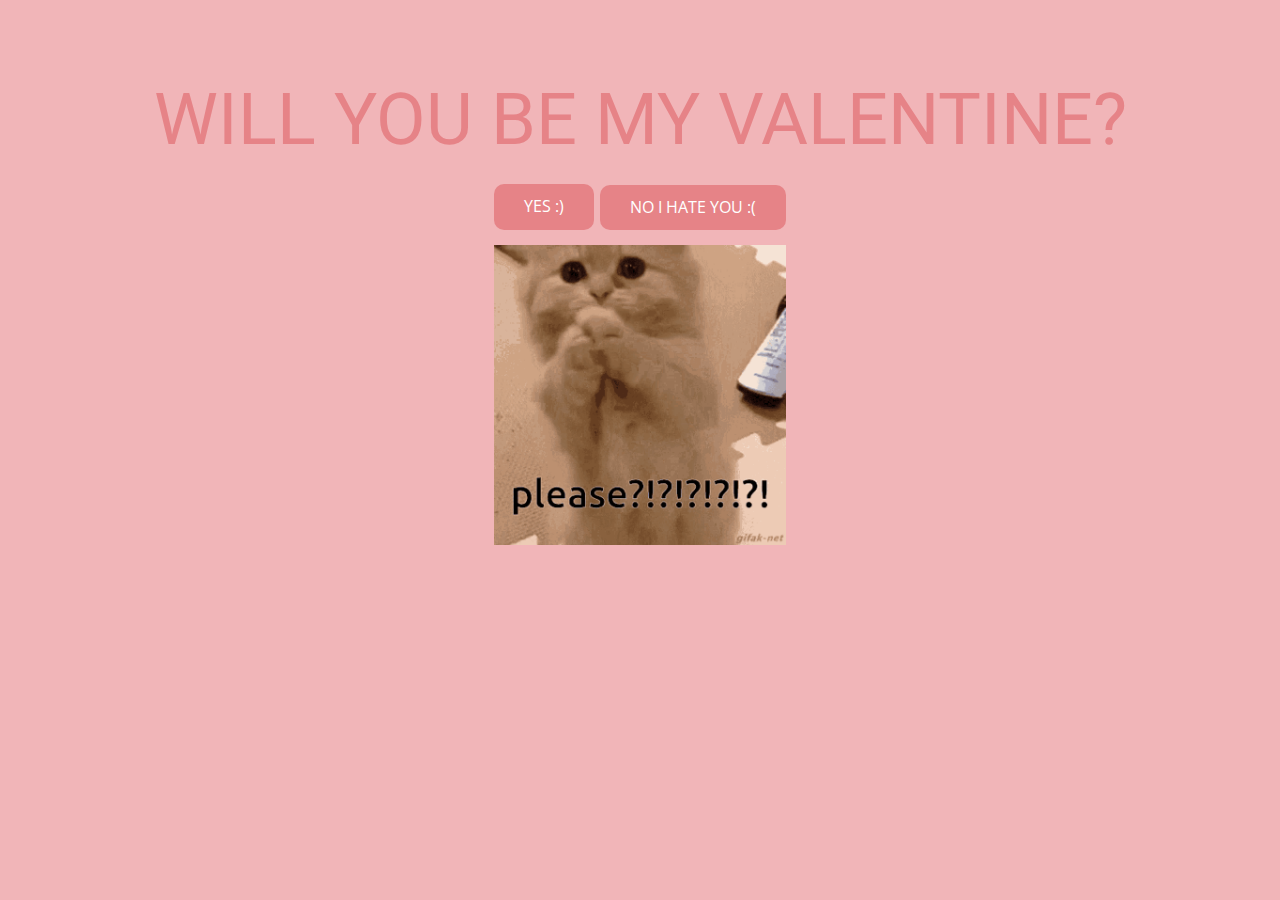
<file: index.html>
<!DOCTYPE html>
<html style="font-size: 16px;" lang="en"><head>
    <meta name="viewport" content="width=device-width, initial-scale=1.0">
    <meta charset="utf-8">
    <meta name="keywords" content="WILL YOU BE MY VALENTINE?​">
    <meta name="description" content="">
    <title>homepage</title>
    <link rel="stylesheet" href="nicepage.css" media="screen">
<link rel="stylesheet" href="homepage.css" media="screen">
    <script class="u-script" type="text/javascript" src="jquery.js" defer=""></script>
    <script class="u-script" type="text/javascript" src="nicepage.js" defer=""></script>
    <meta name="generator" content="Nicepage 6.4.0, nicepage.com">
    <link id="u-theme-google-font" rel="stylesheet" href="https://fonts.googleapis.com/css?family=Roboto:100,100i,300,300i,400,400i,500,500i,700,700i,900,900i|Open+Sans:300,300i,400,400i,500,500i,600,600i,700,700i,800,800i">
    
    
    
    <script type="application/ld+json">{
		"@context": "http://schema.org",
		"@type": "Organization",
		"name": ""
}</script>
    <meta name="theme-color" content="#478ac9">
    <meta property="og:title" content="homepage">
    <meta property="og:type" content="website">
  <meta data-intl-tel-input-cdn-path="intlTelInput/"></head>
  <body data-home-page="homepage.html" data-home-page-title="homepage" data-path-to-root="./" data-include-products="false" class="u-body u-palette-2-light-2 u-xl-mode" data-lang="en"><header class="u-clearfix u-header u-header" id="sec-9236"><div class="u-clearfix u-sheet u-sheet-1"></div></header>
    <section class="u-clearfix u-section-1" id="sec-06b6">
      <div class="u-clearfix u-sheet u-sheet-1">
        <h1 class="u-align-center-md u-align-center-sm u-align-center-xs u-text u-text-default u-text-palette-2-light-1 u-text-1">WILL YOU BE MY VALENTINE? </h1>
        <a href="Thank-You.html" class="u-border-none u-btn u-btn-round u-button-style u-hover-palette-2-dark-1 u-palette-2-light-1 u-radius u-btn-1">YES :)</a>
        <a href="No.html" class="u-border-none u-btn u-btn-round u-button-style u-hover-palette-2-dark-1 u-palette-2-light-1 u-radius u-btn-2">NO I HATE YOU :(</a>
        <img class="u-image u-image-default u-image-1" src="images/pleasecat.gif" alt="" data-image-width="622" data-image-height="640">
      </div>
    </section>
    
</body></html>
</file>
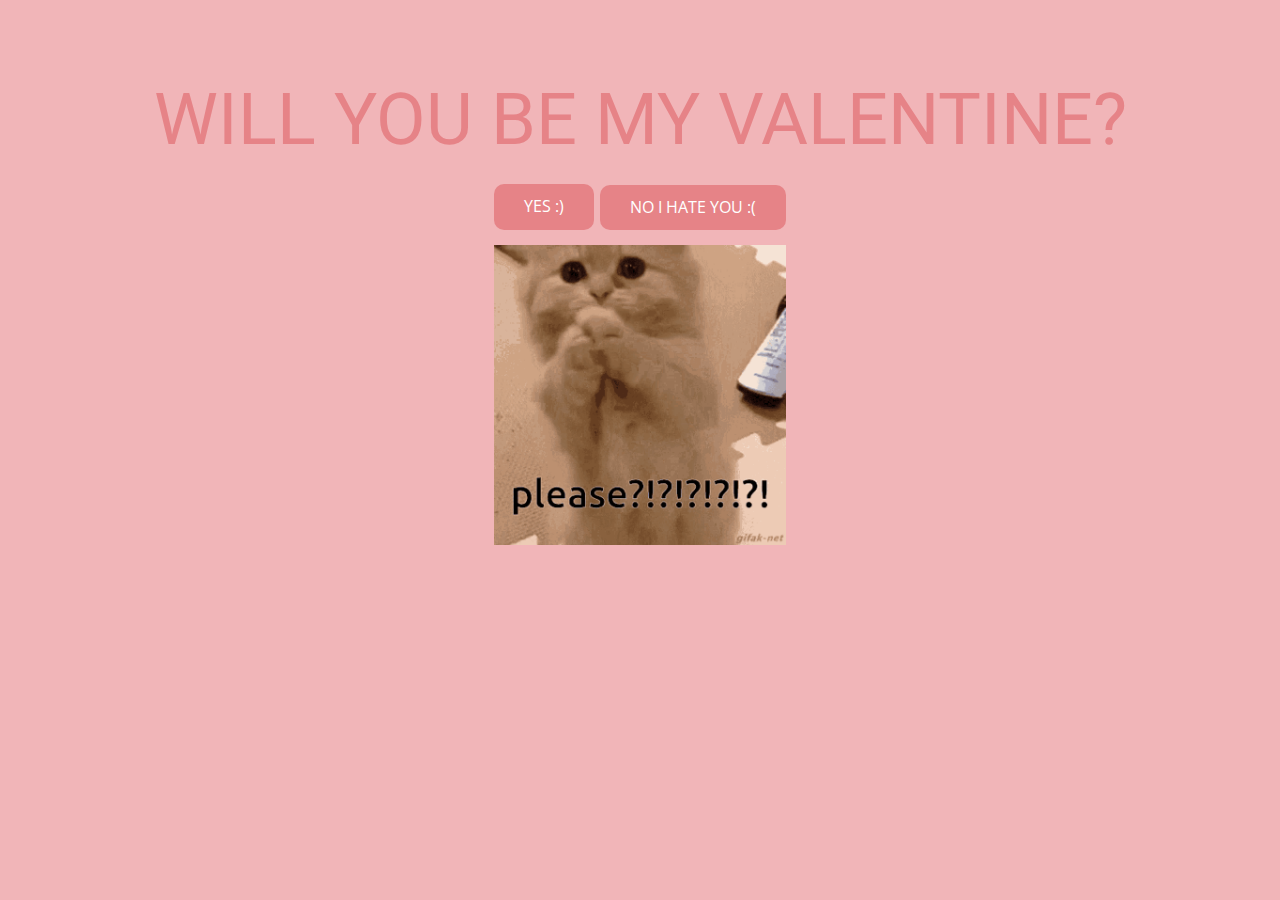
<file: homepage.html>
<!DOCTYPE html>
<html style="font-size: 16px;" lang="en"><head>
    <meta name="viewport" content="width=device-width, initial-scale=1.0">
    <meta charset="utf-8">
    <meta name="keywords" content="WILL YOU BE MY VALENTINE?​">
    <meta name="description" content="">
    <title>homepage</title>
    <link rel="stylesheet" href="nicepage.css" media="screen">
<link rel="stylesheet" href="homepage.css" media="screen">
    <script class="u-script" type="text/javascript" src="jquery.js" defer=""></script>
    <script class="u-script" type="text/javascript" src="nicepage.js" defer=""></script>
    <meta name="generator" content="Nicepage 6.4.0, nicepage.com">
    <link id="u-theme-google-font" rel="stylesheet" href="https://fonts.googleapis.com/css?family=Roboto:100,100i,300,300i,400,400i,500,500i,700,700i,900,900i|Open+Sans:300,300i,400,400i,500,500i,600,600i,700,700i,800,800i">
    
    
    
    <script type="application/ld+json">{
		"@context": "http://schema.org",
		"@type": "Organization",
		"name": ""
}</script>
    <meta name="theme-color" content="#478ac9">
    <meta property="og:title" content="homepage">
    <meta property="og:type" content="website">
  <meta data-intl-tel-input-cdn-path="intlTelInput/"></head>
  <body data-path-to-root="./" data-include-products="false" class="u-body u-palette-2-light-2 u-xl-mode" data-lang="en"><header class="u-clearfix u-header u-header" id="sec-9236"><div class="u-clearfix u-sheet u-sheet-1"></div></header>
    <section class="u-clearfix u-section-1" id="sec-06b6">
      <div class="u-clearfix u-sheet u-sheet-1">
        <h1 class="u-align-center-md u-align-center-sm u-align-center-xs u-text u-text-default u-text-palette-2-light-1 u-text-1">WILL YOU BE MY VALENTINE? </h1>
        <a href="Thank-You.html" class="u-border-none u-btn u-btn-round u-button-style u-hover-palette-2-dark-1 u-palette-2-light-1 u-radius u-btn-1">YES :)</a>
        <a href="No.html" class="u-border-none u-btn u-btn-round u-button-style u-hover-palette-2-dark-1 u-palette-2-light-1 u-radius u-btn-2">NO I HATE YOU :(</a>
        <img class="u-image u-image-default u-image-1" src="images/pleasecat.gif" alt="" data-image-width="622" data-image-height="640">
      </div>
    </section>
  
</body></html>
</file>
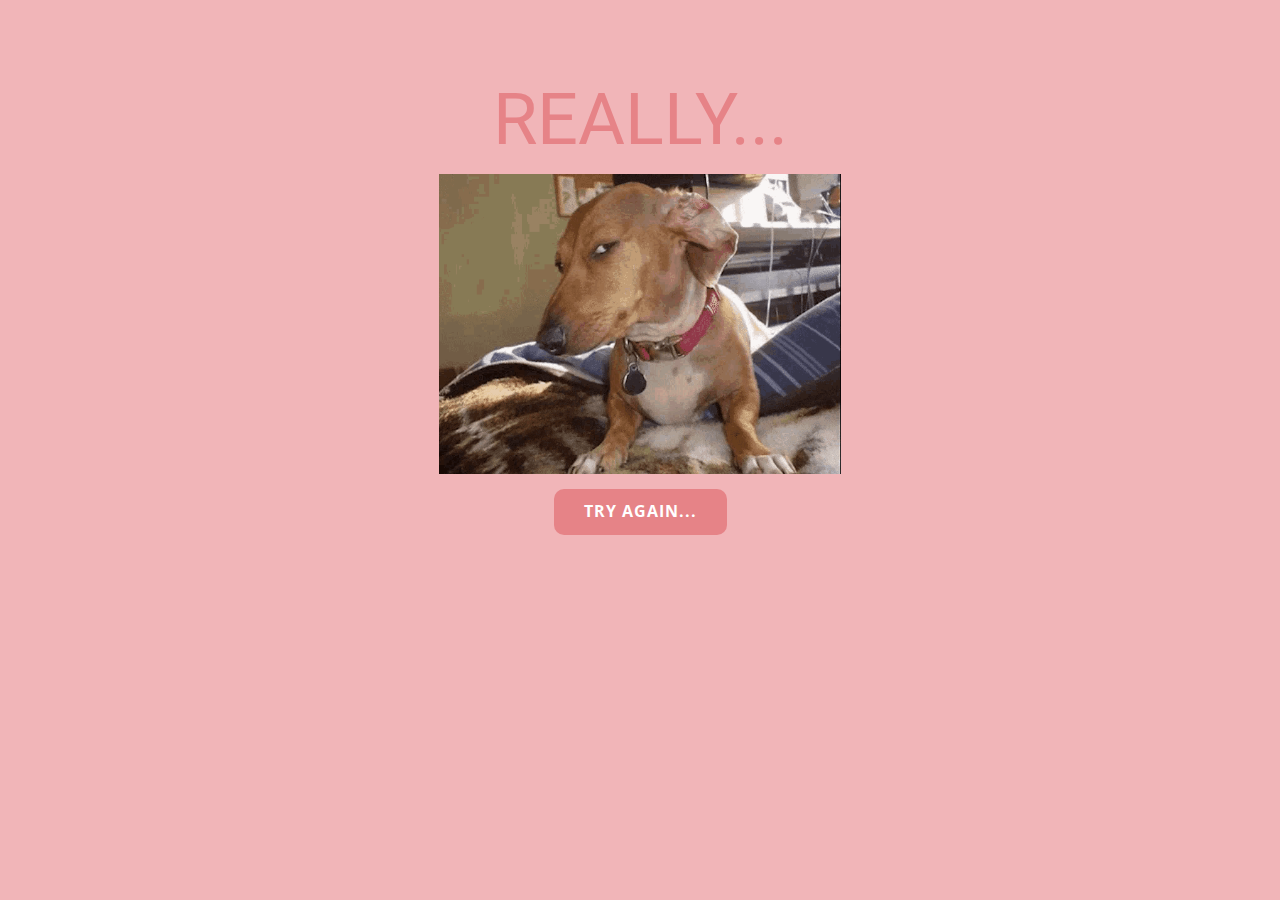
<file: No.html>
<!DOCTYPE html>
<html style="font-size: 16px;" lang="en"><head>
    <meta name="viewport" content="width=device-width, initial-scale=1.0">
    <meta charset="utf-8">
    <meta name="keywords" content="THANK YOU :)">
    <meta name="description" content="">
    <title>No</title>
    <link rel="stylesheet" href="nicepage.css" media="screen">
<link rel="stylesheet" href="No.css" media="screen">
    <script class="u-script" type="text/javascript" src="jquery.js" defer=""></script>
    <script class="u-script" type="text/javascript" src="nicepage.js" defer=""></script>
    <meta name="generator" content="Nicepage 6.4.0, nicepage.com">
    <link id="u-theme-google-font" rel="stylesheet" href="https://fonts.googleapis.com/css?family=Roboto:100,100i,300,300i,400,400i,500,500i,700,700i,900,900i|Open+Sans:300,300i,400,400i,500,500i,600,600i,700,700i,800,800i">
    
    
    
    <script type="application/ld+json">{
		"@context": "http://schema.org",
		"@type": "Organization",
		"name": ""
}</script>
    <meta name="theme-color" content="#478ac9">
    <meta property="og:title" content="No">
    <meta property="og:type" content="website">
  <meta data-intl-tel-input-cdn-path="intlTelInput/"></head>
  <body data-path-to-root="./" data-include-products="false" class="u-body u-palette-2-light-2 u-xl-mode" data-lang="en"><header class="u-clearfix u-header u-header" id="sec-9236"><div class="u-clearfix u-sheet u-sheet-1"></div></header>
    <section class="u-clearfix u-section-1" id="sec-bc4c">
      <div class="u-clearfix u-sheet u-sheet-1">
        <h1 class="u-align-center u-text u-text-default u-text-palette-2-light-1 u-text-1">REALLY...</h1>
        <img class="u-image u-image-default u-image-1" src="images/no.gif" alt="" data-image-width="640" data-image-height="478">
        <a href="homepage.html" class="u-border-none u-btn u-btn-round u-button-style u-hover-palette-2-dark-1 u-palette-2-light-1 u-radius u-btn-1">Try again...</a>
      </div>
    </section>
    

</body></html>
</file>
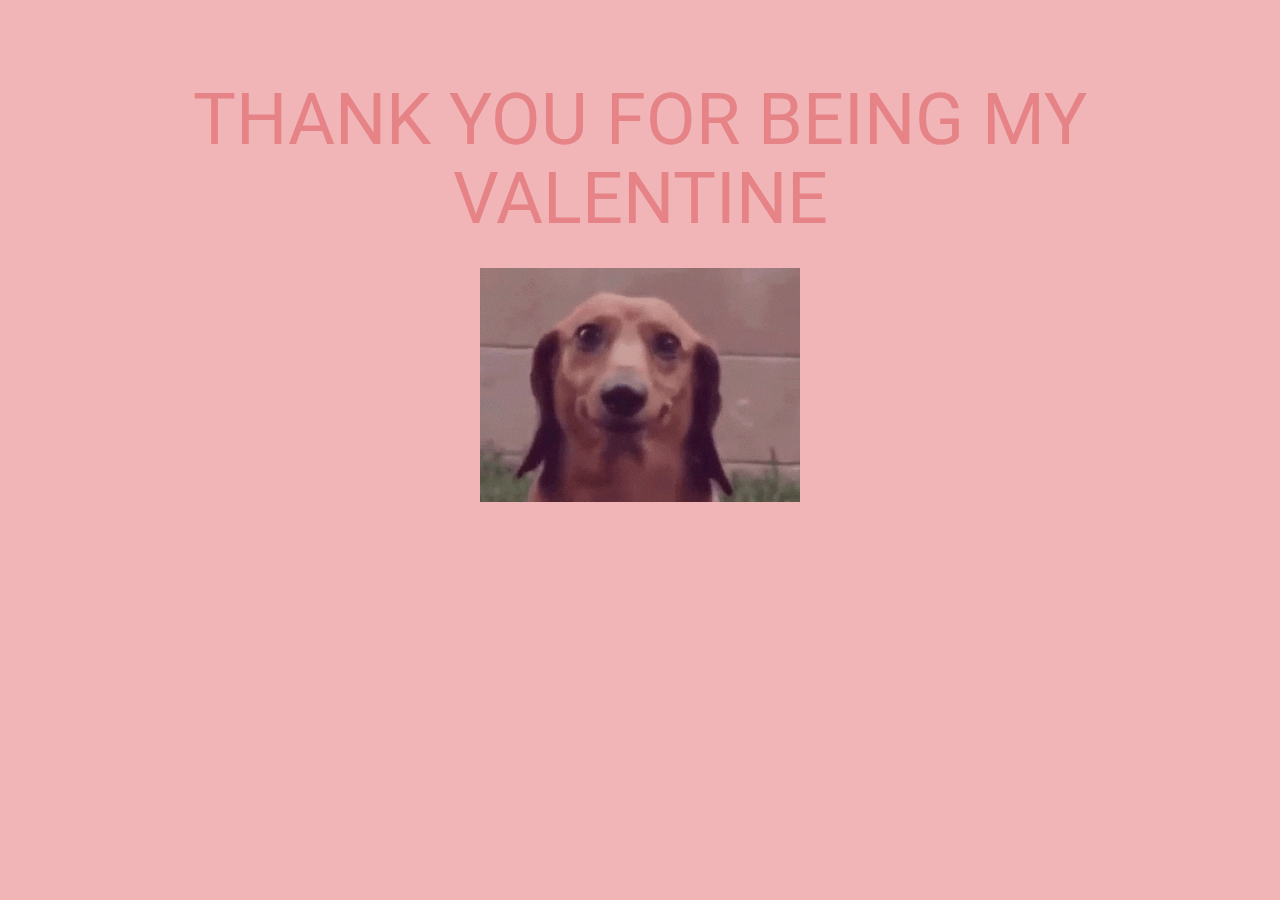
<file: Thank-You.html>
<!DOCTYPE html>
<html style="font-size: 16px;" lang="en"><head>
    <meta name="viewport" content="width=device-width, initial-scale=1.0">
    <meta charset="utf-8">
    <meta name="keywords" content="THANK YOU :)">
    <meta name="description" content="">
    <title>Thank You</title>
    <link rel="stylesheet" href="nicepage.css" media="screen">
<link rel="stylesheet" href="Thank-You.css" media="screen">
    <script class="u-script" type="text/javascript" src="jquery.js" defer=""></script>
    <script class="u-script" type="text/javascript" src="nicepage.js" defer=""></script>
    <meta name="generator" content="Nicepage 6.4.0, nicepage.com">
    <link id="u-theme-google-font" rel="stylesheet" href="https://fonts.googleapis.com/css?family=Roboto:100,100i,300,300i,400,400i,500,500i,700,700i,900,900i|Open+Sans:300,300i,400,400i,500,500i,600,600i,700,700i,800,800i">
    
    
    
    <script type="application/ld+json">{
		"@context": "http://schema.org",
		"@type": "Organization",
		"name": ""
}</script>
    <meta name="theme-color" content="#478ac9">
    <meta property="og:title" content="Thank You">
    <meta property="og:type" content="website">
  <meta data-intl-tel-input-cdn-path="intlTelInput/"></head>
  <body data-path-to-root="./" data-include-products="false" class="u-body u-palette-2-light-2 u-xl-mode" data-lang="en"><header class="u-clearfix u-header u-header" id="sec-9236"><div class="u-clearfix u-sheet u-sheet-1"></div></header>
    <section class="u-clearfix u-section-1" id="sec-bc4c">
      <div class="u-clearfix u-sheet u-sheet-1">
        <h1 class="u-align-center u-text u-text-default u-text-palette-2-light-1 u-text-1">THANK YOU FOR BEING MY VALENTINE </h1>
        <img class="u-image u-image-default u-image-1" src="images/Thankyou.gif" alt="" data-image-width="320" data-image-height="234">
      </div>
    </section>

  
</body></html>
</file>
